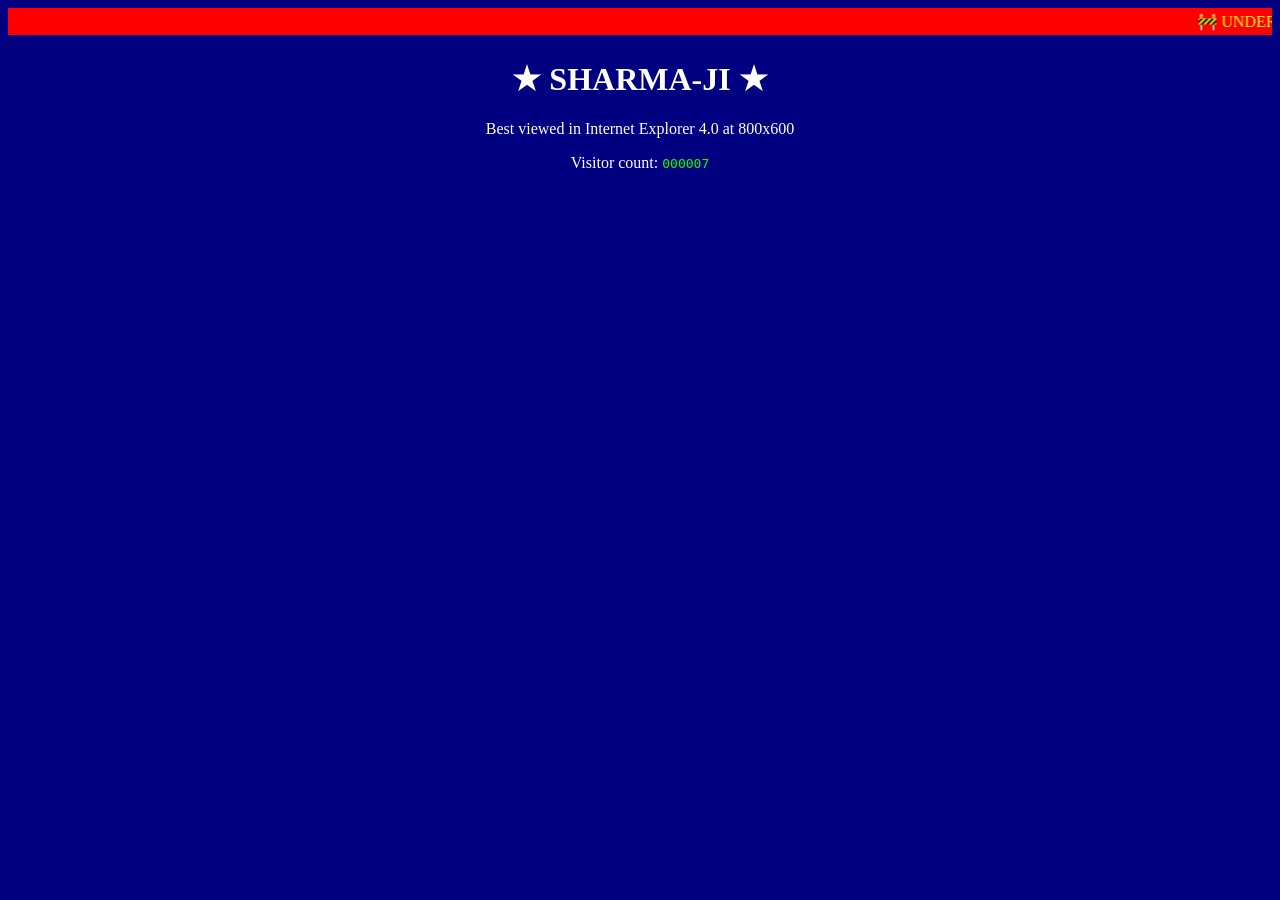
<file: Windows1998/pages/geocities.html>
<!DOCTYPE html>
<html>
<head><title>Sharma-ji's GeoCities Page</title></head>
<body style="background:#000080;color:#fff;font-family:'Comic Sans MS',cursive;">
  <marquee style="color:#ff0;background:#f00;padding:4px;">🚧 UNDER CONSTRUCTION 🚧 Welcome to Sharma-ji's Official Home Page!</marquee>
  <h1 style="text-align:center;">★ SHARMA-JI ★</h1>
  <p style="text-align:center;">Best viewed in Internet Explorer 4.0 at 800x600</p>
  <p style="text-align:center;">Visitor count: <span style="font-family:monospace;color:#0f0;">000007</span></p>
</body>
</html>
</file>
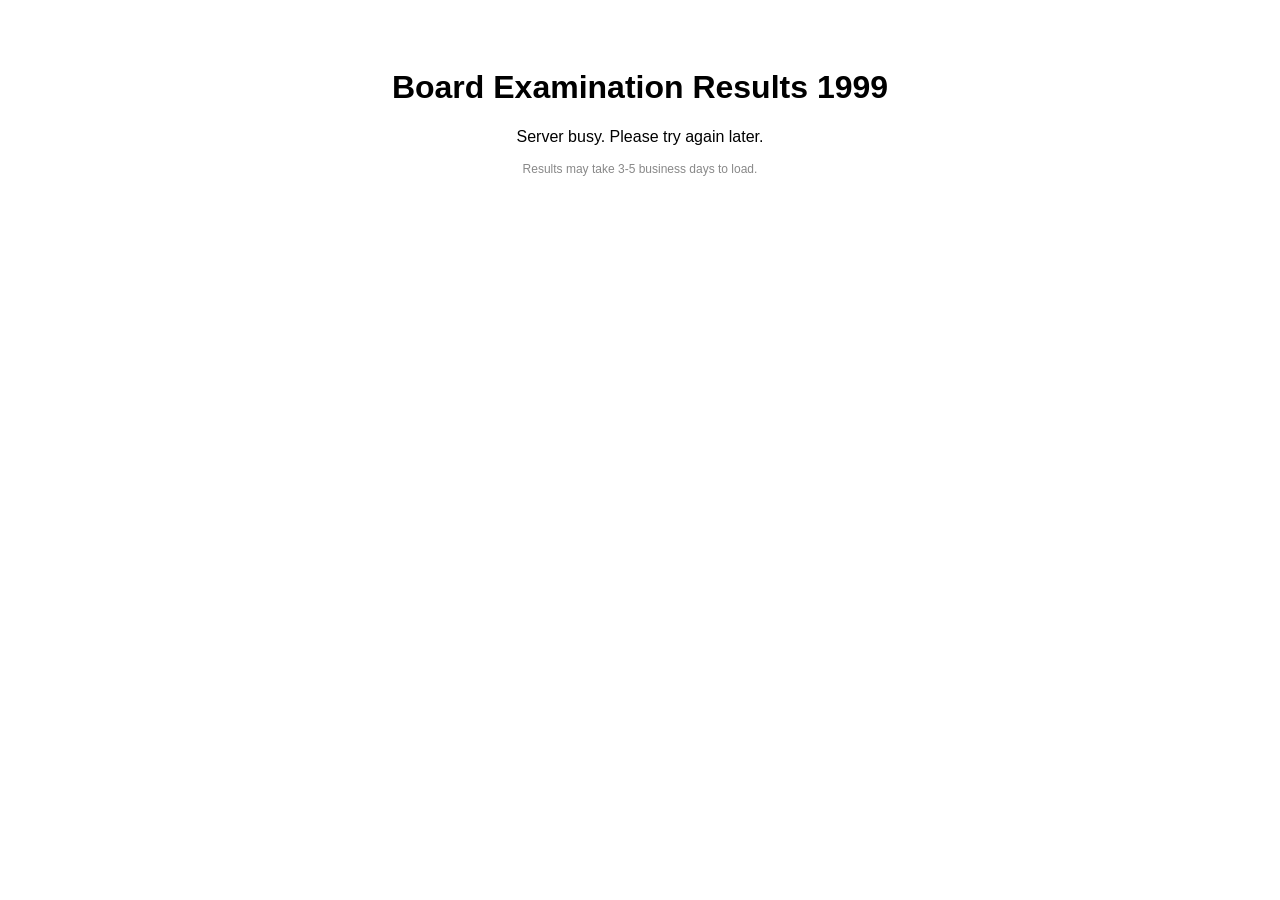
<file: Windows1998/pages/results.html>
<!DOCTYPE html>
<html>
<head><title>Board Results 1999</title></head>
<body style="font-family:Arial;text-align:center;padding:40px;">
  <h1>Board Examination Results 1999</h1>
  <p>Server busy. Please try again later.</p>
  <p style="font-size:12px;color:#888;">Results may take 3-5 business days to load.</p>
</body>
</html>
</file>
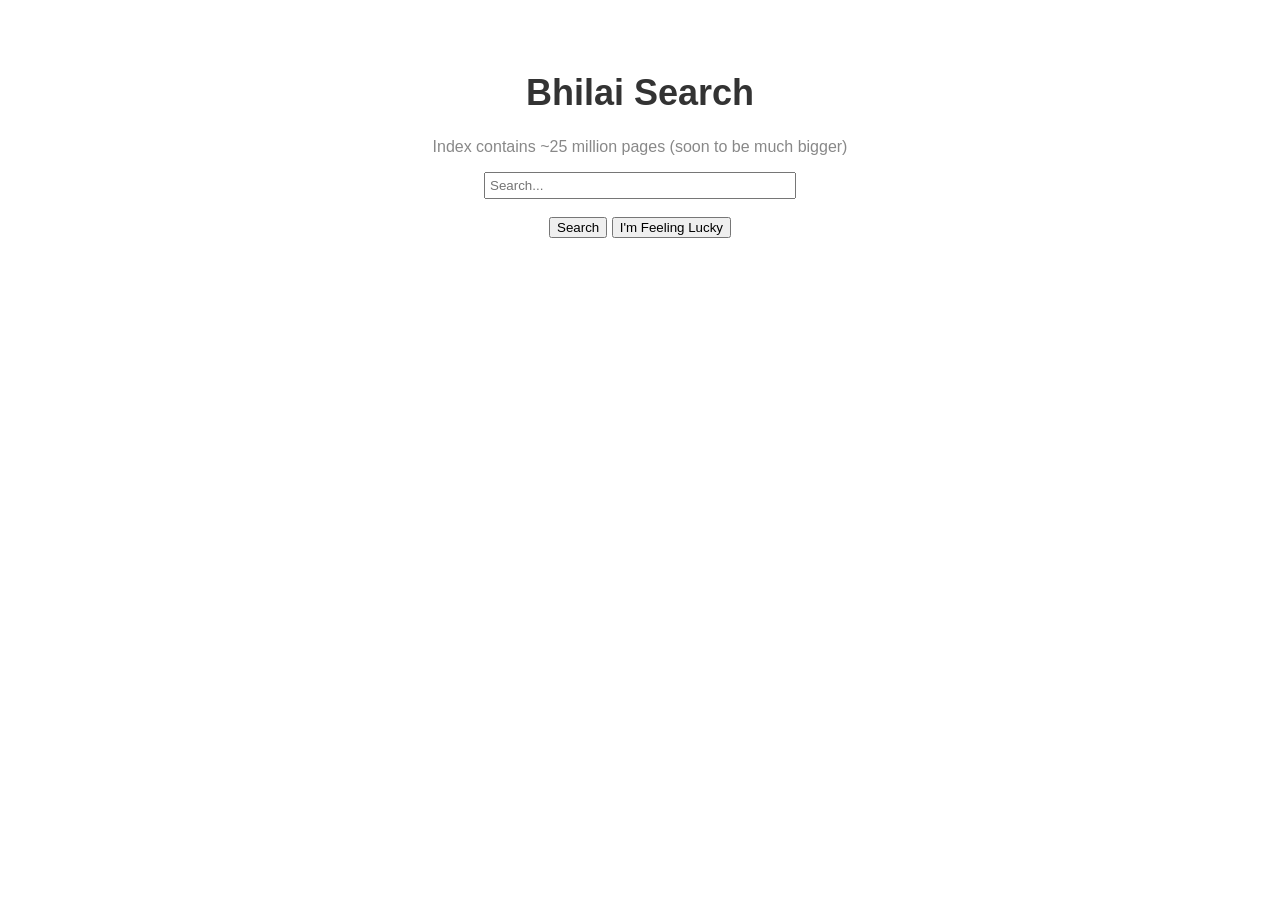
<file: Windows1998/pages/search.html>
<!DOCTYPE html>
<html>
<head><title>Bhilai Search</title></head>
<body style="font-family:Arial;text-align:center;padding:40px;">
  <h1 style="font-size:36px;color:#333;">Bhilai Search</h1>
  <p style="color:#888;">Index contains ~25 million pages (soon to be much bigger)</p>
  <input type="text" style="width:300px;padding:4px;" placeholder="Search...">
  <br><br>
  <button>Search</button>
  <button>I'm Feeling Lucky</button>
</body>
</html>
</file>
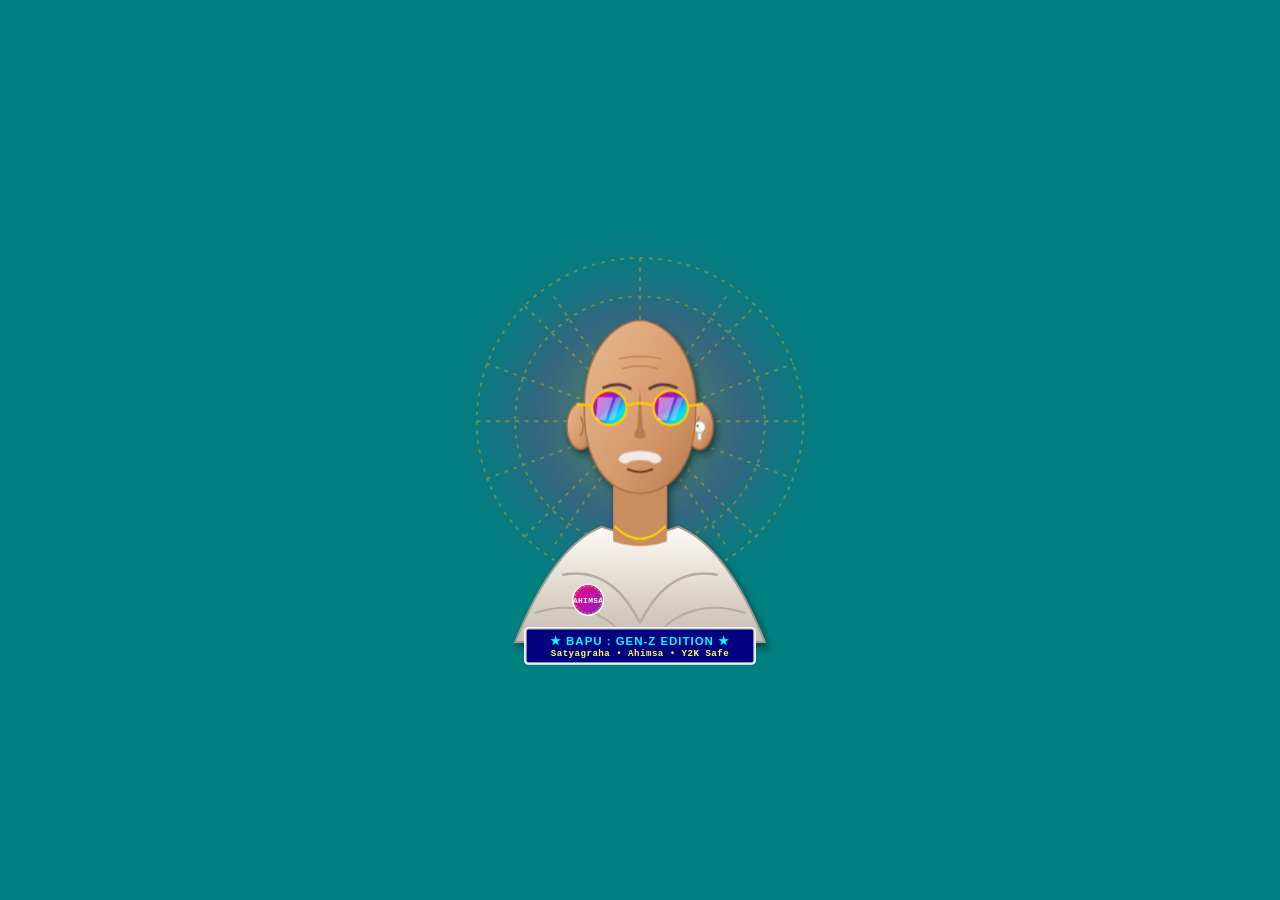
<file: Windows1998/scratch/test_gandhi.html>
<!DOCTYPE html>
<html>
<head>
<meta charset="utf-8">
<style>
  body {
    background: #008080;
    margin: 0;
    display: flex;
    align-items: center;
    justify-content: center;
    height: 100vh;
  }
</style>
</head>
<body>
<svg id="genz-gandhi-wallpaper" viewBox="0 0 500 500" width="480" height="480" xmlns="http://www.w3.org/2000/svg">
  <defs>
    <!-- Background Radial / Sunset -->
    <radialGradient id="sunGlow" cx="50%" cy="45%" r="50%">
      <stop offset="0%" stop-color="#ffe600" stop-opacity="0.35"/>
      <stop offset="50%" stop-color="#ff007f" stop-opacity="0.2"/>
      <stop offset="100%" stop-color="#008080" stop-opacity="0"/>
    </radialGradient>
    
    <!-- Sunglasses Mirror Reflection -->
    <linearGradient id="shadesGrad" x1="0%" y1="0%" x2="100%" y2="100%">
      <stop offset="0%" stop-color="#ff007f"/>
      <stop offset="45%" stop-color="#7928ca"/>
      <stop offset="70%" stop-color="#00d4ff"/>
      <stop offset="100%" stop-color="#00ffaa"/>
    </linearGradient>

    <!-- Halftone / Charkha Spoke Glow -->
    <linearGradient id="charkhaGlow" x1="0%" y1="0%" x2="100%" y2="0%">
      <stop offset="0%" stop-color="#ffbe0b" stop-opacity="0.6"/>
      <stop offset="100%" stop-color="#fb5607" stop-opacity="0.2"/>
    </linearGradient>

    <!-- Khadi Shawl Gradient -->
    <linearGradient id="khadiGrad" x1="0%" y1="0%" x2="0%" y2="100%">
      <stop offset="0%" stop-color="#fdfbf7"/>
      <stop offset="50%" stop-color="#e2dad0"/>
      <stop offset="100%" stop-color="#c5bcaf"/>
    </linearGradient>

    <!-- Skin Gradient -->
    <linearGradient id="skinGrad" x1="0%" y1="0%" x2="100%" y2="100%">
      <stop offset="0%" stop-color="#e8b991"/>
      <stop offset="60%" stop-color="#d69a6c"/>
      <stop offset="100%" stop-color="#ba7b4d"/>
    </linearGradient>

    <!-- Retro Badge Gradient -->
    <linearGradient id="badgeGrad" x1="0%" y1="0%" x2="100%" y2="100%">
      <stop offset="0%" stop-color="#ff0080"/>
      <stop offset="100%" stop-color="#7928ca"/>
    </linearGradient>

    <filter id="retroShadow" x="-10%" y="-10%" width="130%" height="130%">
      <feDropShadow dx="3" dy="5" stdDeviation="4" flood-color="#002222" flood-opacity="0.6"/>
    </filter>
  </defs>

  <!-- Aura Glow -->
  <circle cx="250" cy="240" r="220" fill="url(#sunGlow)"/>

  <!-- Stylized Charkha Halo (Spokes / Disc) -->
  <g opacity="0.35" stroke="#ffbe0b" stroke-width="2" stroke-dasharray="4,6">
    <circle cx="250" cy="220" r="170" fill="none"/>
    <circle cx="250" cy="220" r="130" fill="none"/>
    <!-- Charkha / Sunburst Spoke Lines -->
    <line x1="250" y1="50" x2="250" y2="390"/>
    <line x1="80" y1="220" x2="420" y2="220"/>
    <line x1="130" y1="100" x2="370" y2="340"/>
    <line x1="130" y1="340" x2="370" y2="100"/>
    <line x1="90" y1="160" x2="410" y2="280"/>
    <line x1="90" y1="280" x2="410" y2="160"/>
    <line x1="160" y1="90" x2="340" y2="350"/>
    <line x1="340" y1="90" x2="160" y2="350"/>
  </g>

  <!-- Character Group with Drop Shadow -->
  <g filter="url(#retroShadow)">
    <!-- Shoulders & Khadi Shawl (Streetwear Draping) -->
    <path d="M120 450 Q160 350 210 330 Q250 345 290 330 Q340 350 380 450 Z" fill="url(#khadiGrad)" stroke="#a59c90" stroke-width="2"/>
    <!-- Shawl Fold Lines -->
    <path d="M170 380 Q220 370 250 430 Q280 370 330 380" fill="none" stroke="#b5aca0" stroke-width="2.5" stroke-linecap="round"/>
    <path d="M140 420 Q200 400 240 450" fill="none" stroke="#b5aca0" stroke-width="2"/>
    <path d="M360 420 Q300 400 260 450" fill="none" stroke="#b5aca0" stroke-width="2"/>

    <!-- Enamel Badge: AHIMSA / PEACE VIBES -->
    <g transform="translate(180, 390)">
      <circle cx="16" cy="16" r="16" fill="url(#badgeGrad)" stroke="#fff" stroke-width="1.5"/>
      <text x="16" y="19" font-family="'Courier New', monospace" font-size="8" font-weight="900" fill="#fff" text-anchor="middle" letter-spacing="0.5">AHIMSA</text>
      <circle cx="16" cy="16" r="14" fill="none" stroke="#ffd700" stroke-width="0.8" stroke-dasharray="2,2"/>
    </g>

    <!-- Neck -->
    <path d="M222 280 L222 345 Q250 355 278 345 L278 280 Z" fill="#c98d60"/>
    <!-- Subtle Golden Chain / Lanyard (Gen Z style) -->
    <path d="M224 330 Q250 355 276 330" fill="none" stroke="#ffd700" stroke-width="2" stroke-linecap="round"/>

    <!-- Left Ear -->
    <ellipse cx="188" cy="225" rx="14" ry="24" fill="url(#skinGrad)" stroke="#aa6f45" stroke-width="1.5"/>
    <path d="M188 215 Q194 225 188 235" fill="none" stroke="#aa6f45" stroke-width="1.5"/>

    <!-- Right Ear (with AirPod!) -->
    <ellipse cx="312" cy="225" rx="14" ry="24" fill="url(#skinGrad)" stroke="#aa6f45" stroke-width="1.5"/>
    <path d="M312 215 Q306 225 312 235" fill="none" stroke="#aa6f45" stroke-width="1.5"/>
    
    <!-- Gen Z AirPods in Right Ear -->
    <g transform="translate(306, 220)">
      <!-- Earbud Body -->
      <ellipse cx="6" cy="6" rx="5.5" ry="5.5" fill="#ffffff" stroke="#dcdcdc" stroke-width="1"/>
      <!-- Speaker grill / sensor dot -->
      <circle cx="4" cy="5" r="1.2" fill="#555"/>
      <!-- AirPod Stem -->
      <rect x="4.5" y="8" width="3" height="13" rx="1.5" fill="#f8f8f8" stroke="#dcdcdc" stroke-width="0.8"/>
      <!-- Silver Stem Tip -->
      <rect x="4.5" y="19" width="3" height="2" rx="0.5" fill="#a0a0a0"/>
      <!-- Glowing Blue/Cyan Bluetooth Indicator LED -->
      <circle cx="6" cy="12" r="0.9" fill="#00ffff"/>
    </g>

    <!-- Head / Face -->
    <path d="M192 210 C190 140 230 115 250 115 C270 115 310 140 308 210 C308 260 285 295 250 295 C215 295 192 260 192 210 Z" fill="url(#skinGrad)" stroke="#aa6f45" stroke-width="1.5"/>

    <!-- Forehead Wisdom Lines -->
    <path d="M228 155 Q250 150 272 155" fill="none" stroke="#ba7b4d" stroke-width="1.2" stroke-linecap="round"/>
    <path d="M232 165 Q250 160 268 165" fill="none" stroke="#ba7b4d" stroke-width="1.2" stroke-linecap="round"/>

    <!-- Eyebrows -->
    <path d="M212 185 Q228 178 240 186" fill="none" stroke="#5d4037" stroke-width="3" stroke-linecap="round"/>
    <path d="M288 185 Q272 178 260 186" fill="none" stroke="#5d4037" stroke-width="3" stroke-linecap="round"/>

    <!-- Nose -->
    <path d="M250 185 L247 228 Q242 235 245 237 Q250 239 255 237 Q258 235 253 228 Z" fill="#ba7b4d"/>

    <!-- Iconic White/Silver Salt-and-Pepper Mustache -->
    <path d="M232 254 Q250 248 268 254 Q278 262 265 264 Q250 256 235 264 Q222 262 232 254 Z" fill="#f0ebe5" stroke="#d5ceca" stroke-width="1"/>

    <!-- Gentle Kind Smile -->
    <path d="M237 270 Q250 276 263 270" fill="none" stroke="#683419" stroke-width="2" stroke-linecap="round"/>

    <!-- Gen Z Holographic / Sunset Round Sunglasses -->
    <!-- Gold Spectacle Bridge -->
    <path d="M235 204 Q250 198 265 204" fill="none" stroke="#ffcc00" stroke-width="2.5"/>
    <line x1="184" y1="202" x2="200" y2="204" stroke="#ffcc00" stroke-width="2.5"/>
    <line x1="300" y1="204" x2="316" y2="202" stroke="#ffcc00" stroke-width="2.5"/>

    <!-- Left Lens (Gen-Z Mirror Hologram) -->
    <ellipse cx="218" cy="206" rx="18" ry="18" fill="url(#shadesGrad)" stroke="#ffcc00" stroke-width="2.5"/>
    <!-- Sunglasses Glare / Slanted White Highlights -->
    <path d="M206 195 L222 195 L214 219 L204 219 Z" fill="#ffffff" opacity="0.45"/>
    <path d="M225 195 L231 195 L223 219 L217 219 Z" fill="#ffffff" opacity="0.3"/>

    <!-- Right Lens (Gen-Z Mirror Hologram) -->
    <ellipse cx="282" cy="206" rx="18" ry="18" fill="url(#shadesGrad)" stroke="#ffcc00" stroke-width="2.5"/>
    <!-- Sunglasses Glare -->
    <path d="M270 195 L286 195 L278 219 L268 219 Z" fill="#ffffff" opacity="0.45"/>
    <path d="M289 195 L295 195 L287 219 L281 219 Z" fill="#ffffff" opacity="0.3"/>
  </g>

  <!-- Retro Typography Plaque / Banner -->
  <g transform="translate(130, 435)">
    <!-- 98 Style Beveled Plaque -->
    <rect x="0" y="0" width="240" height="38" rx="4" fill="#c0c0c0" stroke="#ffffff" stroke-width="1.5"/>
    <!-- Inset border -->
    <rect x="2" y="2" width="236" height="34" rx="2" fill="#000080"/>
    <!-- Text -->
    <text x="120" y="18" font-family="'Pixelated MS Sans Serif', 'MS Sans Serif', Arial, sans-serif" font-size="12" font-weight="bold" fill="#00ffff" text-anchor="middle" letter-spacing="1">
      ★ BAPU : GEN-Z EDITION ★
    </text>
    <text x="120" y="30" font-family="'Courier New', monospace" font-size="9.5" font-weight="bold" fill="#fffa65" text-anchor="middle" letter-spacing="0.5">
      Satyagraha &bull; Ahimsa &bull; Y2K Safe
    </text>
  </g>
</svg>
</body>
</html>
</file>
